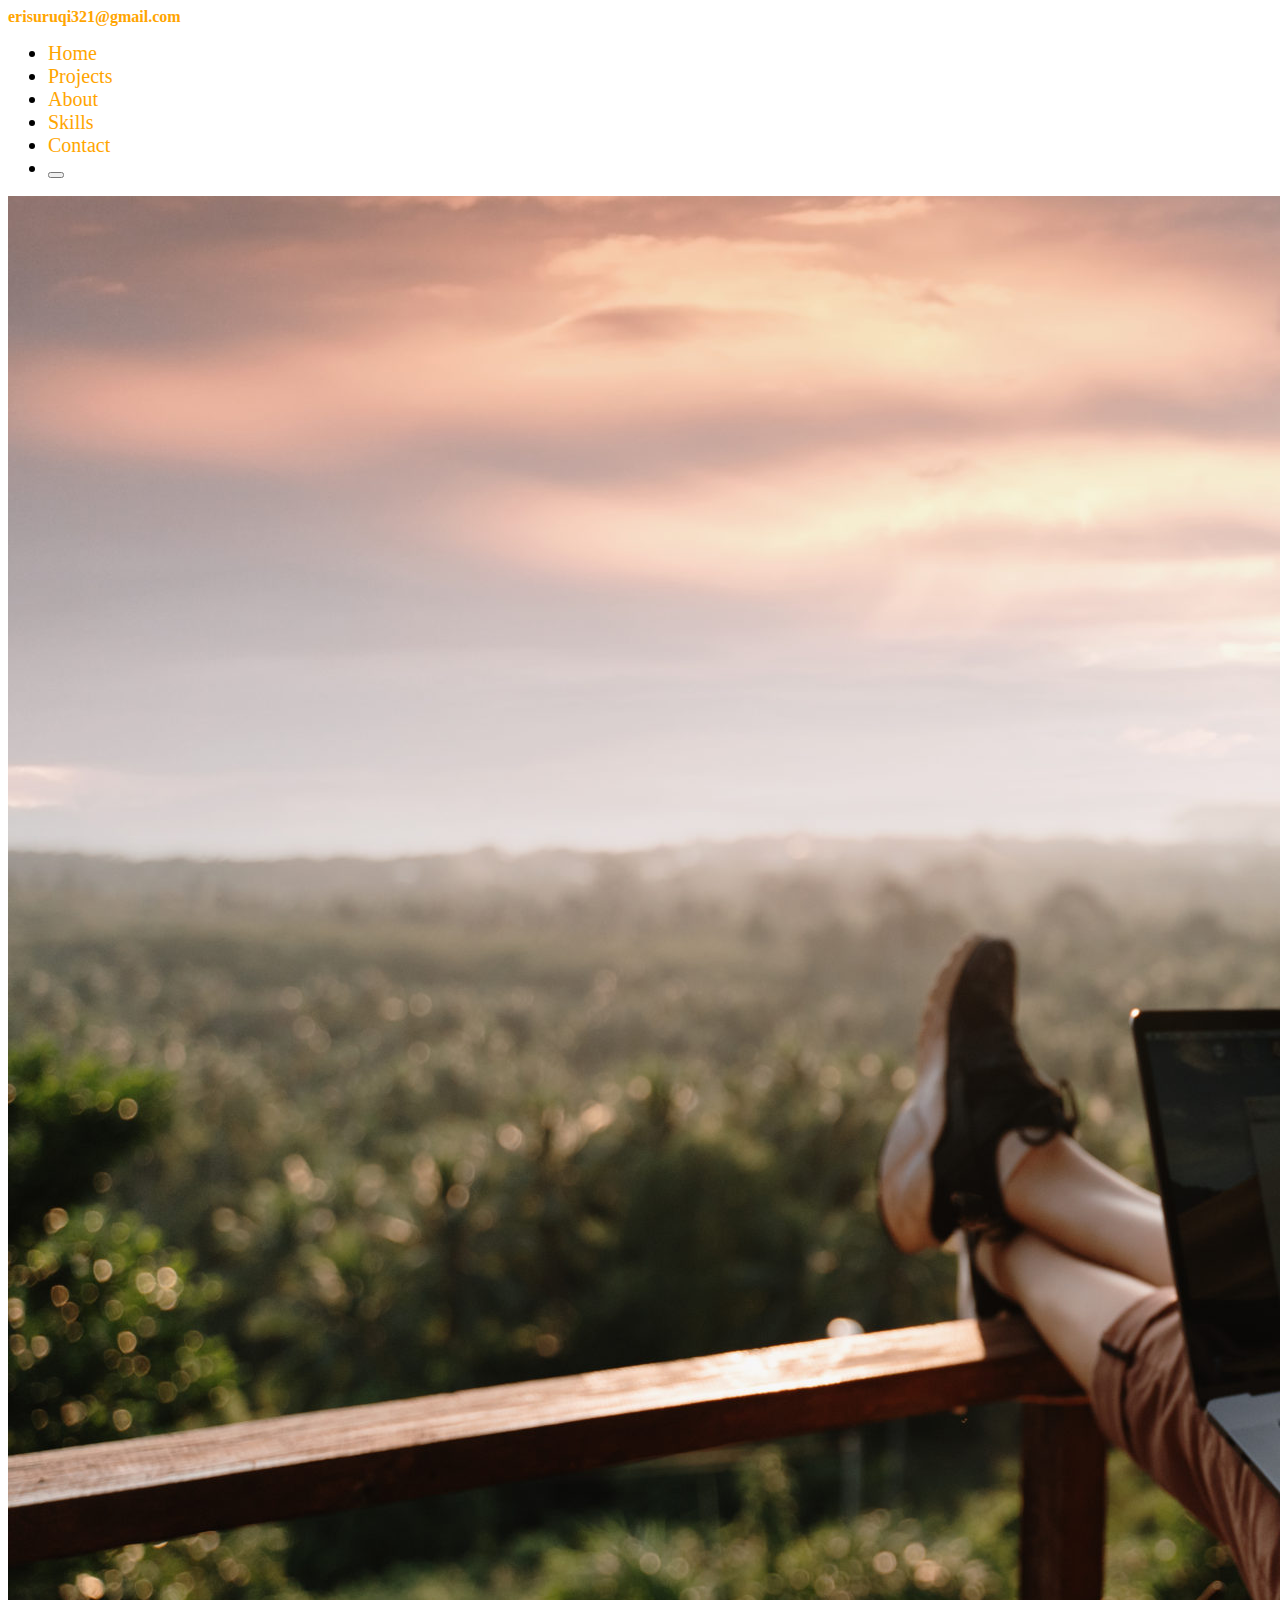
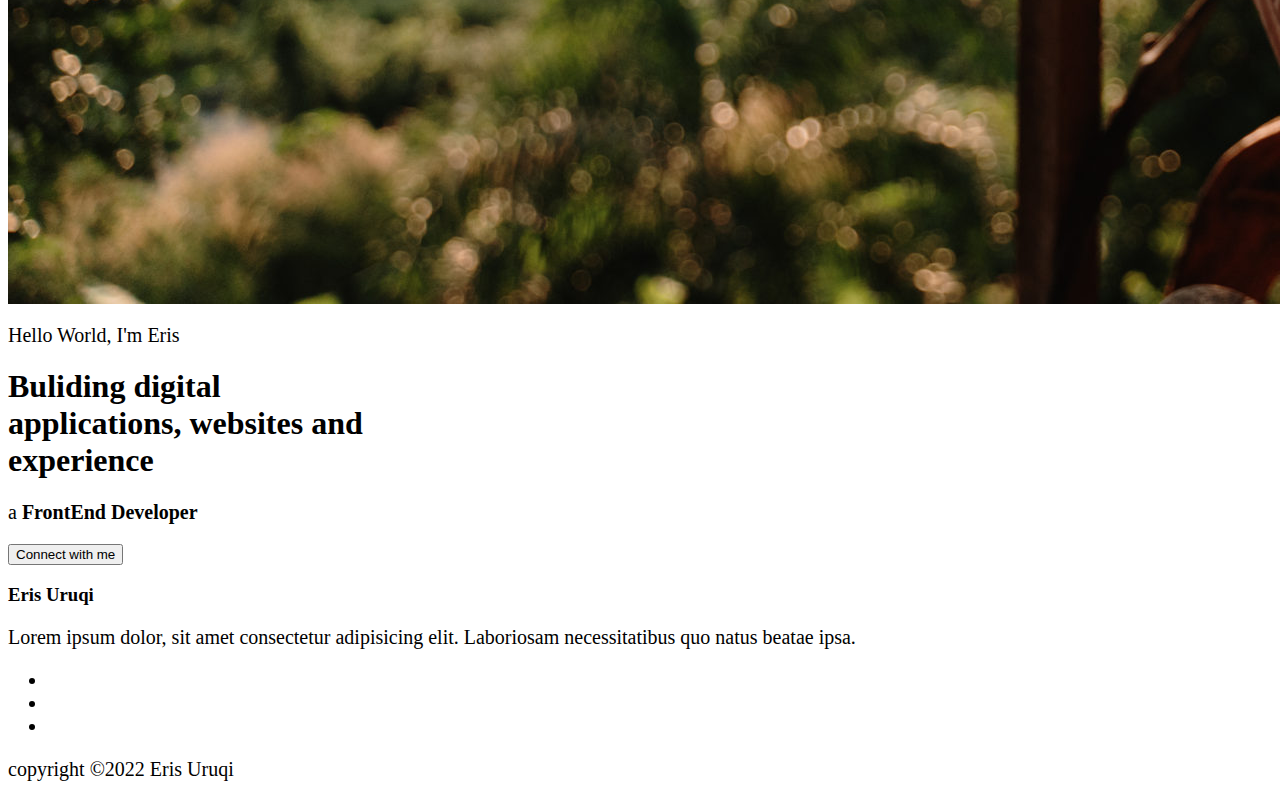
<file: index.html>
<html lang="en">
  <head>
    <meta charset="UTF-8" />
    <meta http-equiv="X-UA-Compatible" content="IE=edge" />
    <meta name="viewport" content="width=device-width, initial-scale=1.0" />
    <link
      rel="stylesheet"
      href="https://cdnjs.cloudflare.com/ajax/libs/font-awesome/6.1.1/css/all.min.css"
      integrity="sha512-KfkfwYDsLkIlwQp6LFnl8zNdLGxu9YAA1QvwINks4PhcElQSvqcyVLLD9aMhXd13uQjoXtEKNosOWaZqXgel0g=="
      crossorigin="anonymous"
      referrerpolicy="no-referrer"
    />
    <link rel="stylesheet" href="style.css" />
    <title>Project 2</title>
  </head>

  <body>
    <section>
      <nav>
        <a href="#" class="nav-email">
          <i class="fas fa-envelope"></i>
          <b>erisuruqi321@gmail.com</b>
        </a>

        <ul class="menu">
          <li><a href="index.html">Home</a></li>
          <li><a href="projects.html">Projects</a></li>
          <li><a href="about.html">About</a></li>
          <li><a href="skills.html">Skills</a></li>
          <li><a href="contact.html">Contact</a></li>
          <li>
            <button type="button" id="nav-mode_switch">
              <i class="fas fa-sun"></i>
              <i class="fas fa-moon"></i>
            </button>
          </li>
        </ul>
      </nav>

      <main>
        <img src="portfolio.jpg" alt="background" class="main-bg" />
        <p class="main-name">Hello World, I'm Eris</p>
        <h1>
          Buliding digital <br />
          applications, websites and <br />
          experience
        </h1>
        <p>
          a <b> FrontEnd Developer</b> 
        </p>
        <button>Connect with me</button>
      </main>
    </section>

    <script src="main.js"></script>
    <footer>
      <div class="footer-content">
        <h3>Eris Uruqi</h3>
        <p>
          Lorem ipsum dolor, sit amet consectetur adipisicing elit. Laboriosam
          necessitatibus quo natus beatae ipsa.
        </p>
        <ul class="socialmedia">
          <li>
            <a href="https://www.facebook.com/erisxuruqi/" target="_blank"
              ><i class="fa-brands fa-facebook"></i
            ></a>
          </li>
          <li>
            <a href="#"><i class="fa-brands fa-twitter"></i></a>
          </li>
          <li>
            <a href="https://www.instagram.com/erisxuruqi/" target="_blank"
              ><i class="fa-brands fa-instagram"></i
            ></a>
          </li>
        </ul>
      </div>
      <div class="footer-bottom">
        <p>copyright &copy;2022 Eris Uruqi</p>
      </div>
    </footer>
<!--Start of Tawk.to Script-->
<script type="text/javascript">
var Tawk_API=Tawk_API||{}, Tawk_LoadStart=new Date();
(function(){
var s1=document.createElement("script"),s0=document.getElementsByTagName("script")[0];
s1.async=true;
s1.src='https://embed.tawk.to/63543eaddaff0e1306d365dc/1gg0h9lcp';
s1.charset='UTF-8';
s1.setAttribute('crossorigin','*');
s0.parentNode.insertBefore(s1,s0);
})();
</script>
<!--End of Tawk.to Script-->
  </body>
</html>
</file>
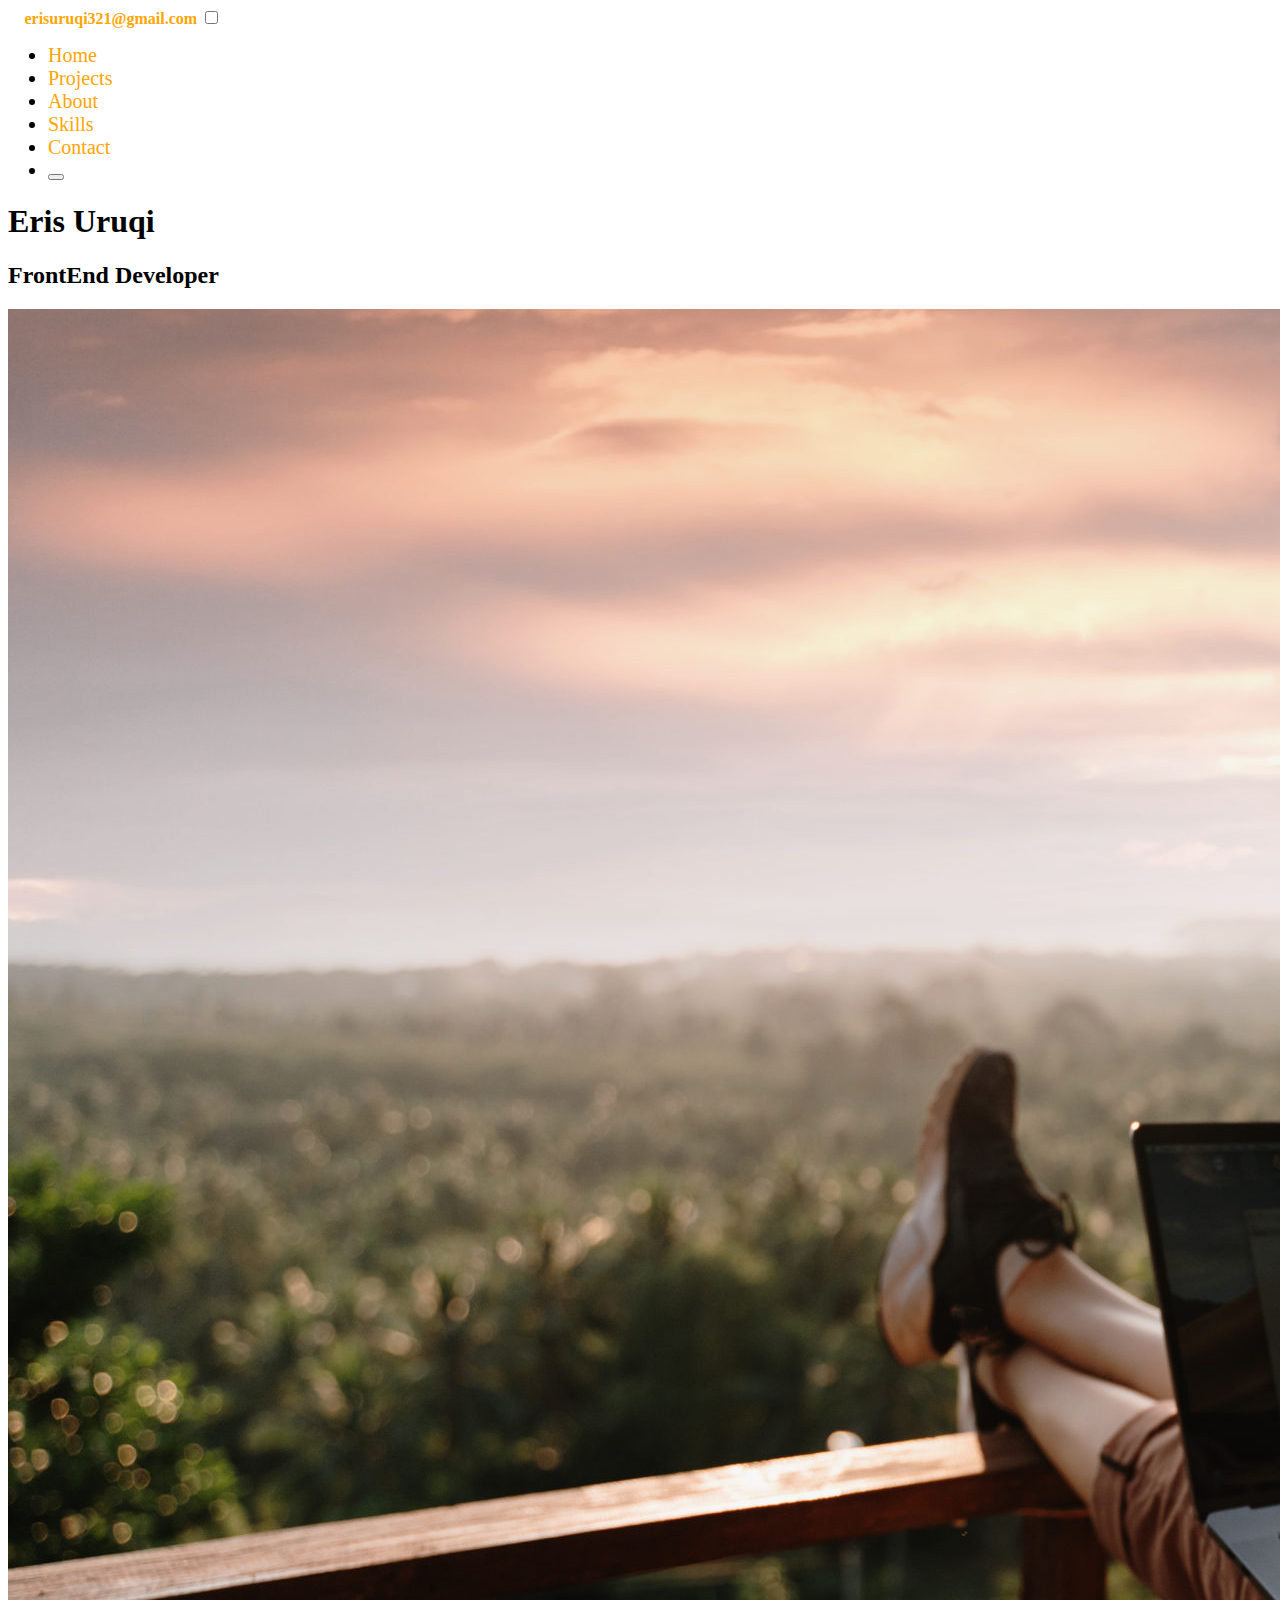
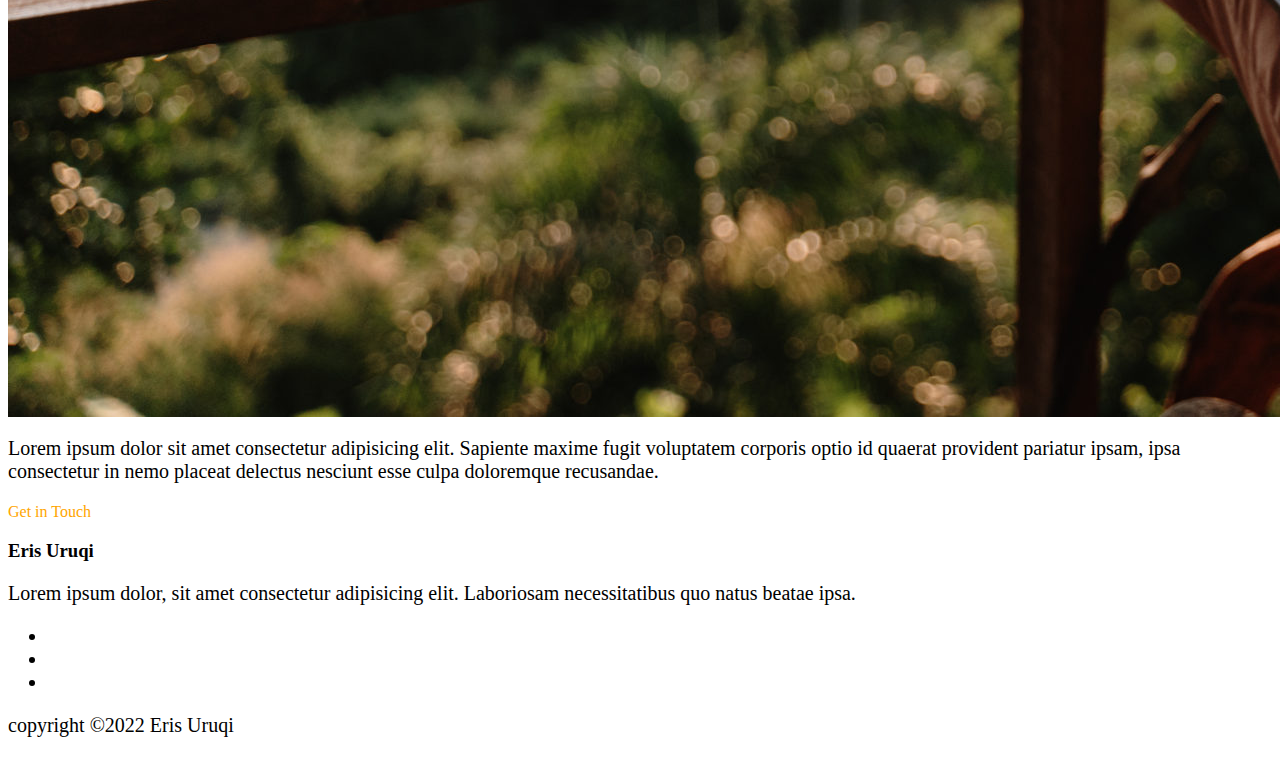
<file: about.html>
<html lang="en">
  <head>
    <meta charset="UTF-8" />
    <meta http-equiv="X-UA-Compatible" content="IE=edge" />
    <meta name="viewport" content="width=device-width, initial-scale=1.0" />
    <link
      rel="stylesheet"
      href="https://cdnjs.cloudflare.com/ajax/libs/font-awesome/4.7.0/css/font-awesome.min.css"
    />
    <link
      rel="stylesheet"
      href="https://cdnjs.cloudflare.com/ajax/libs/font-awesome/6.1.1/css/all.min.css"
      integrity="sha512-KfkfwYDsLkIlwQp6LFnl8zNdLGxu9YAA1QvwINks4PhcElQSvqcyVLLD9aMhXd13uQjoXtEKNosOWaZqXgel0g=="
      crossorigin="anonymous"
      referrerpolicy="no-referrer"
    />
    <link rel="stylesheet" href="style.css" />
    <title>About Me</title>
  </head>
  <body class="about">
    <section>
      <nav>
        <a href="#" class="nav-email">
          <i class="fas fa-envelope"></i>
          <b>erisuruqi321@gmail.com</b>
        </a>
        <input type="checkbox" id="click" />
        <label for="click" class="menu-btn">
          <i class="fas fa-bars"></i>
        </label>

        <ul class="menu">
          <li><a href="index.html">Home</a></li>
          <li><a href="projects.html">Projects</a></li>
          <li><a href="about.html">About</a></li>
          <li><a href="skills.html">Skills</a></li>
          <li><a href="contact.html">Contact</a></li>
          <li>
            <button type="button" id="nav-mode_switch">
              <i class="fas fa-sun"></i>
              <i class="fas fa-moon"></i>
            </button>
          </li>
        </ul>
      </nav>
      <div class="container-about">
        <h1 class="h1-about">Eris Uruqi</h1>
        <h2 class="h2-about">FrontEnd Developer</h2>
        <div class="image">
          <img src="portfolio.jpg" alt="Photo of me" class="photo-about" />
        </div>
        <p class="p-about">
          Lorem ipsum dolor sit amet consectetur adipisicing elit. Sapiente
          maxime fugit voluptatem corporis optio id quaerat provident pariatur
          ipsam, ipsa consectetur in nemo placeat delectus nesciunt esse culpa
          doloremque recusandae.
        </p>
        <a href="#" class="btn">Get in Touch</a>
      </div>
    </section>
    <script src="main.js"></script>
    <footer>
      <div class="footer-content">
        <h3>Eris Uruqi</h3>
        <p>
          Lorem ipsum dolor, sit amet consectetur adipisicing elit. Laboriosam
          necessitatibus quo natus beatae ipsa.
        </p>
        <ul class="socialmedia">
          <li>
            <a href="https://www.facebook.com/erisxuruqi/" target="_blank"
              ><i class="fa-brands fa-facebook"></i
            ></a>
          </li>
          <li>
            <a href="#"><i class="fa-brands fa-twitter"></i></a>
          </li>
          <li>
            <a href="https://www.instagram.com/erisxuruqi/" target="_blank"
              ><i class="fa-brands fa-instagram"></i
            ></a>
          </li>
        </ul>
      </div>
      <div class="footer-bottom">
        <p>copyright &copy;2022 Eris Uruqi</p>
      </div>
    </footer>
  </body>
</html>
</file>
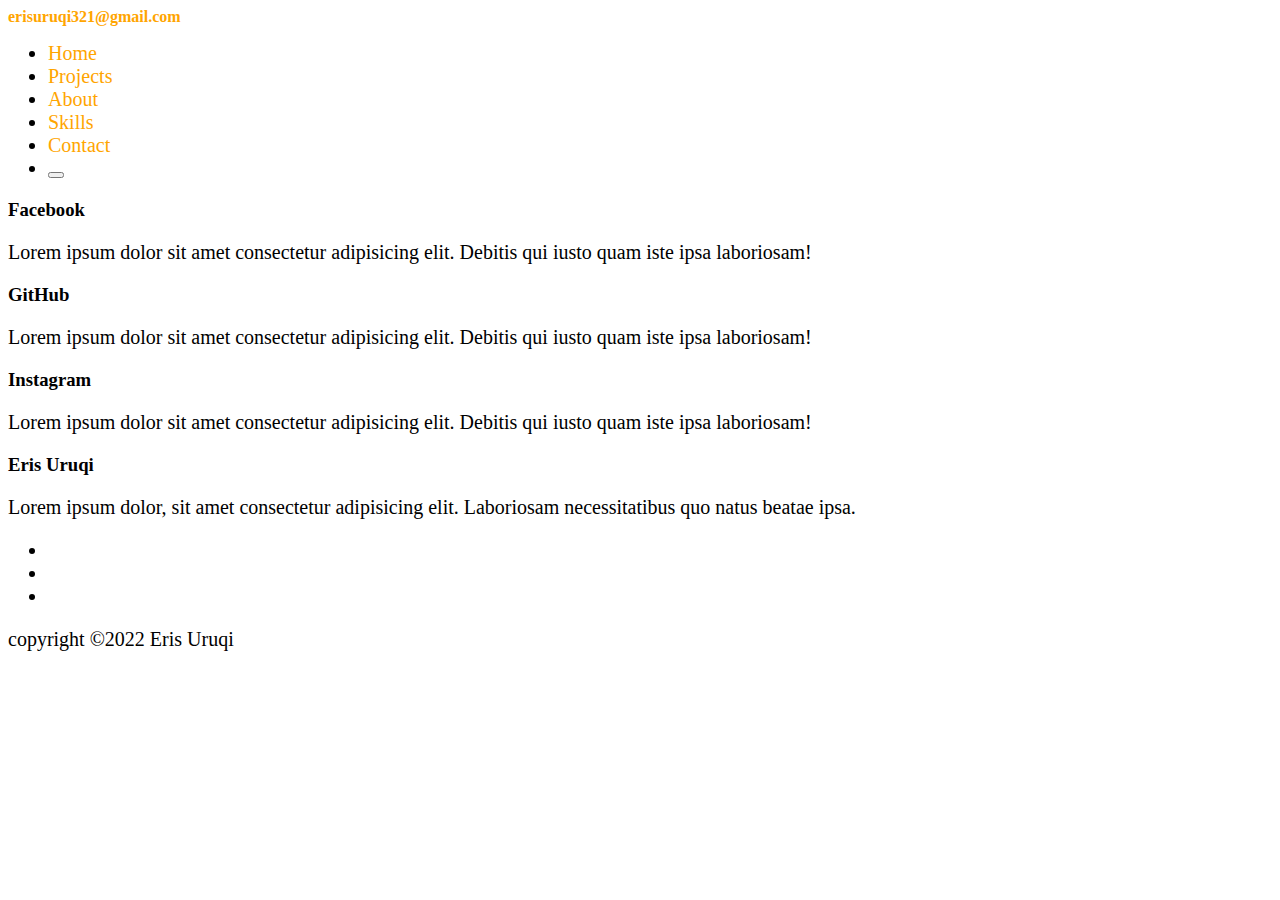
<file: contact.html>
<html lang="en">
  <head>
    <meta charset="UTF-8" />
    <meta http-equiv="X-UA-Compatible" content="IE=edge" />
    <meta name="viewport" content="width=device-width, initial-scale=1.0" />
    <link
      rel="stylesheet"
      href="https://cdnjs.cloudflare.com/ajax/libs/font-awesome/6.1.1/css/all.min.css"
      integrity="sha512-KfkfwYDsLkIlwQp6LFnl8zNdLGxu9YAA1QvwINks4PhcElQSvqcyVLLD9aMhXd13uQjoXtEKNosOWaZqXgel0g=="
      crossorigin="anonymous"
      referrerpolicy="no-referrer"
    />
    <link rel="stylesheet" href="style.css" />
    <title>Contact</title>
  </head>
  <body class="body-contact">
    <section>
      <nav>
        <a href="#" class="nav-email">
          <i class="fas fa-envelope"></i>
          <b>erisuruqi321@gmail.com</b>
        </a>
        <ul>
          <li class="active"><a href="index.html">Home</a></li>
          <li><a href="projects.html">Projects</a></li>
          <li><a href="about.html">About</a></li>
          <li><a href="skills.html">Skills</a></li>
          <li><a href="contact.html">Contact</a></li>
          <li>
            <button type="button" id="nav-mode_switch">
              <i class="fas fa-sun"></i>
              <i class="fas fa-moon"></i>
            </button>
          </li>
        </ul>
      </nav>

      <div class="container-contact">
        <div class="box">
          <div class="icon"><i class="fa-brands fa-facebook"></i></i></div>
          <div class="content">
            <h3 class="contact-h3">Facebook</h3>
            <p class="contact-p">Lorem ipsum dolor sit amet consectetur adipisicing elit. Debitis qui iusto quam iste ipsa laboriosam!</p>
          </div>
        </div>
        <div class="box">
          <div class="icon"><i class="fa-brands fa-github"></i></i></div>
          <div class="content">
            <h3 class="contact-h3">GitHub</h3>
            <p class="contact-p">Lorem ipsum dolor sit amet consectetur adipisicing elit. Debitis qui iusto quam iste ipsa laboriosam!</p>
          </div>
        </div>
        <div class="box"><div class="icon"><i class="fa-brands fa-instagram"></i></div>
        <div class="content">
          <h3 class="contact-h3">Instagram</h3>
          <p class="contact-p">Lorem ipsum dolor sit amet consectetur adipisicing elit. Debitis qui iusto quam iste ipsa laboriosam!</p>
        </div></div>
      </div>
    </section>

    <script src="main.js"></script>
    <footer>
      <div class="footer-content">
        <h3>Eris Uruqi</h3>
        <p>
          Lorem ipsum dolor, sit amet consectetur adipisicing elit. Laboriosam
          necessitatibus quo natus beatae ipsa.
        </p>
        <ul class="socialmedia">
          <li>
            <a href="https://www.facebook.com/erisxuruqi/" target="_blank"
              ><i class="fa-brands fa-facebook"></i
            ></a>
          </li>
          <li>
            <a href="#"><i class="fa-brands fa-twitter"></i></a>
          </li>
          <li>
            <a href="https://www.instagram.com/erisxuruqi/" target="_blank"
              ><i class="fa-brands fa-instagram"></i
            ></a>
          </li>
        </ul>
      </div>
      <div class="footer-bottom">
        <p>copyright &copy;2022 Eris Uruqi</p>
      </div>
    </footer>
  </body>
</html>
</file>
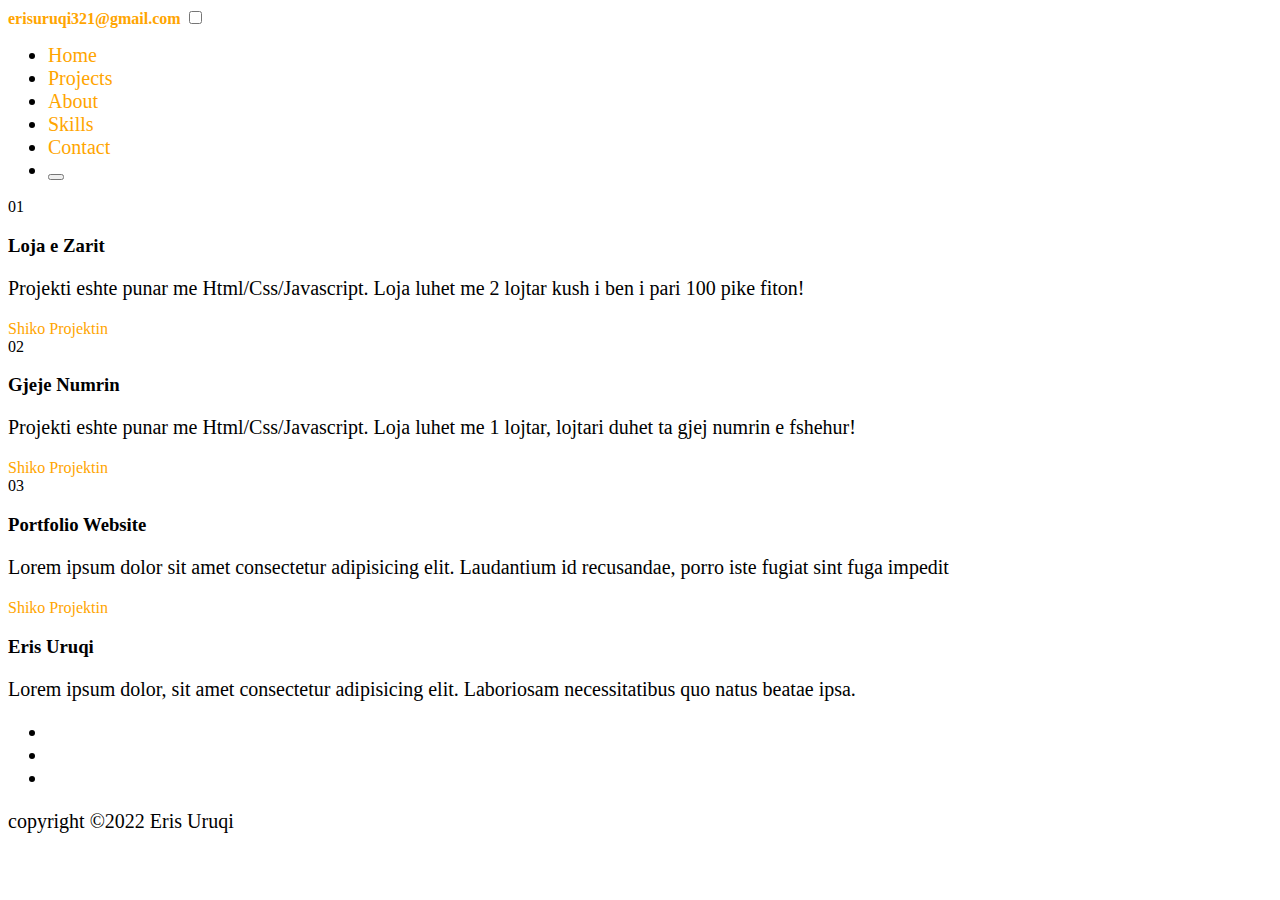
<file: projects.html>
<html lang="en">
  <head>
    <meta charset="UTF-8" />
    <meta http-equiv="X-UA-Compatible" content="IE=edge" />
    <meta name="viewport" content="width=device-width, initial-scale=1.0" />

    <link
      href="https://cdn.jsdelivr.net/npm/bootstrap@5.2.0-beta1/dist/css/bootstrap.min.css"
      rel="stylesheet"
      integrity="sha384-0evHe/X+R7YkIZDRvuzKMRqM+OrBnVFBL6DOitfPri4tjfHxaWutUpFmBp4vmVor"
      crossorigin="anonymous"
    />
    <link
      rel="stylesheet"
      href="https://cdnjs.cloudflare.com/ajax/libs/font-awesome/6.1.1/css/all.min.css"
      integrity="sha512-KfkfwYDsLkIlwQp6LFnl8zNdLGxu9YAA1QvwINks4PhcElQSvqcyVLLD9aMhXd13uQjoXtEKNosOWaZqXgel0g=="
      crossorigin="anonymous"
      referrerpolicy="no-referrer"
    />
    <link rel="stylesheet" href="style.css" />
    <title>My Projects</title>
  </head>
  <body>
    <section>
      <nav>
        <a href="#" class="nav-email">
          <i class="fas fa-envelope"></i>
          <b>erisuruqi321@gmail.com</b>
        </a>
        <input type="checkbox" id="click" />
        <label for="click" class="menu-btn">
          <i class="fas fa-bars"></i>
        </label>

        <ul class="menu">
          <li><a href="index.html">Home</a></li>
          <li><a href="projects.html">Projects</a></li>
          <li><a href="about.html">About</a></li>
          <li><a href="skills.html">Skills</a></li>
          <li><a href="contact.html">Contact</a></li>
          <li>
            <button type="button" id="nav-mode_switch">
              <i class="fas fa-sun"></i>
              <i class="fas fa-moon"></i>
            </button>
          </li>
        </ul>
      </nav>

      <div class="container">
        <div class="box">
          <div class="icon">01</div>
          <div class="content">
            <h3>Loja e Zarit</h3>
            <p>
              Projekti eshte punar me Html/Css/Javascript. Loja luhet me 2
              lojtar kush i ben i pari 100 pike fiton!
            </p>
            <a
              href="https://lojaezarit.netlify.app/"
              target="_blank"
              class="project"
              >Shiko Projektin</a
            >
          </div>
        </div>
        <div class="box">
          <div class="icon">02</div>
          <div class="content">
            <h3>Gjeje Numrin</h3>
            <p>
              Projekti eshte punar me Html/Css/Javascript. Loja luhet me 1
              lojtar, lojtari duhet ta gjej numrin e fshehur!
            </p>
            <a
              href="https://gjejenumrin.netlify.app/"
              target="_blank"
              class="project"
              >Shiko Projektin</a
            >
          </div>
        </div>
        <div class="box">
          <div class="icon">03</div>
          <div class="content">
            <h3>Portfolio Website</h3>
            <p>
              Lorem ipsum dolor sit amet consectetur adipisicing elit.
              Laudantium id recusandae, porro iste fugiat sint fuga impedit
            </p>
            <a
              href="https://landinpage1.netlify.app/"
              target="_blank"
              class="project"
              >Shiko Projektin</a
            >
          </div>
        </div>
      </div>
    </section>
    <script src="main.js"></script>
    <footer class="footer">
      <div class="footer-content">
        <h3>Eris Uruqi</h3>
        <p>
          Lorem ipsum dolor, sit amet consectetur adipisicing elit. Laboriosam
          necessitatibus quo natus beatae ipsa.
        </p>
        <ul class="socialmedia">
          <li>
            <a href="https://www.facebook.com/erisxuruqi/" target="_blank"
              ><i class="fa-brands fa-facebook"></i
            ></a>
          </li>
          <li>
            <a href="#"><i class="fa-brands fa-twitter"></i></a>
          </li>
          <li>
            <a href="https://www.instagram.com/erisxuruqi/" target="_blank"
              ><i class="fa-brands fa-instagram"></i
            ></a>
          </li>
        </ul>
      </div>
      <div class="footer-bottom">
        <p>copyright &copy;2022 Eris Uruqi</p>
      </div>
    </footer>
  </body>
</html>
</file>
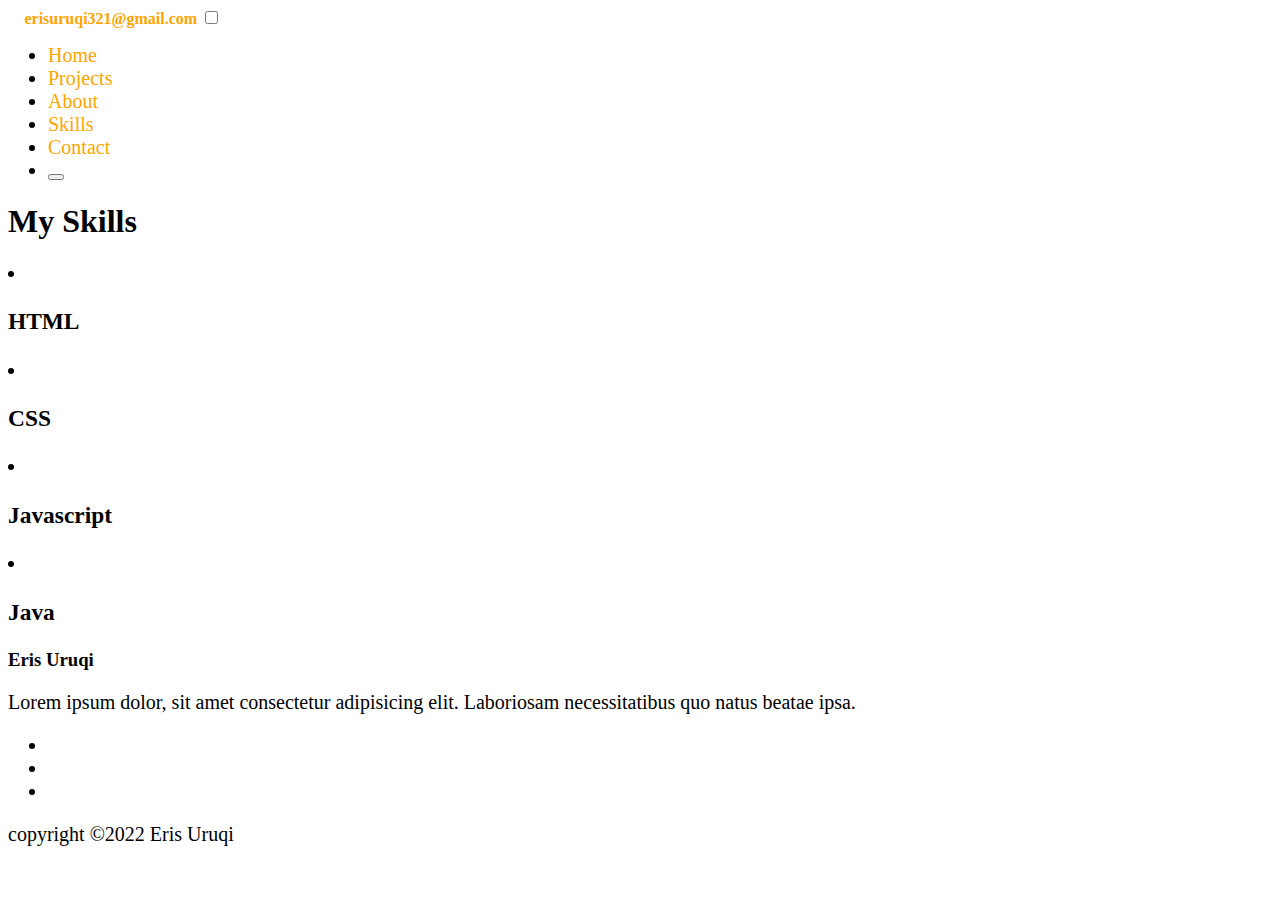
<file: skills.html>
<html lang="en">
  <head>
    <meta charset="UTF-8" />
    <meta http-equiv="X-UA-Compatible" content="IE=edge" />
    <meta name="viewport" content="width=device-width, initial-scale=1.0" />
    <link
      rel="stylesheet"
      href="https://unicons.iconscout.com/release/v4.0.0/css/line.css"
    />
    <link
      rel="stylesheet"
      href="https://cdnjs.cloudflare.com/ajax/libs/font-awesome/4.7.0/css/font-awesome.min.css"
    />
    <link
      rel="stylesheet"
      href="https://cdnjs.cloudflare.com/ajax/libs/font-awesome/6.1.1/css/all.min.css"
      integrity="sha512-KfkfwYDsLkIlwQp6LFnl8zNdLGxu9YAA1QvwINks4PhcElQSvqcyVLLD9aMhXd13uQjoXtEKNosOWaZqXgel0g=="
      crossorigin="anonymous"
      referrerpolicy="no-referrer"
    />
    <link rel="stylesheet" href="style.css" />

    <title>Skills</title>
  </head>
  <body class="skills-body">
    <section>
      <nav>
        <a href="#" class="nav-email">
          <i class="fas fa-envelope"></i>
          <b>erisuruqi321@gmail.com</b>
        </a>
        <input type="checkbox" id="click" />
        <label for="click" class="menu-btn">
          <i class="fas fa-bars"></i>
        </label>

        <ul class="menu">
          <li><a href="index.html">Home</a></li>
          <li><a href="projects.html">Projects</a></li>
          <li><a href="about.html">About</a></li>
          <li><a href="skills.html">Skills</a></li>
          <li><a href="contact.html">Contact</a></li>
          <li>
            <button type="button" id="nav-mode_switch">
              <i class="fas fa-sun"></i>
              <i class="fas fa-moon"></i>
            </button>
          </li>
        </ul>
      </nav>
      <div class="skill">
        <h1 class="skills-title">My Skills</h1>

        <li class="skills">
          <h3>HTML</h3>
          <span class="bar"><span class="html"></span></span>
        </li>

        <li class="skills">
          <h3>CSS</h3>
          <span class="bar"><span class="css"></span></span>
        </li>

        <li class="skills">
          <h3>Javascript</h3>
          <span class="bar"><span class="javascript"></span></span>
        </li>

        <li class="skills">
          <h3>Java</h3>
          <span class="bar"><span class="java"></span></span>
        </li>
      </div>
    </section>
    <script src="main.js"></script>
    <footer>
      <div class="footer-content">
        <h3>Eris Uruqi</h3>
        <p>
          Lorem ipsum dolor, sit amet consectetur adipisicing elit. Laboriosam
          necessitatibus quo natus beatae ipsa.
        </p>
        <ul class="socialmedia">
          <li>
            <a href="https://www.facebook.com/erisxuruqi/" target="_blank"
              ><i class="fa-brands fa-facebook"></i
            ></a>
          </li>
          <li>
            <a href="#"><i class="fa-brands fa-twitter"></i></a>
          </li>
          <li>
            <a href="https://www.instagram.com/erisxuruqi/" target="_blank"
              ><i class="fa-brands fa-instagram"></i
            ></a>
          </li>
        </ul>
      </div>
      <div class="footer-bottom">
        <p>copyright &copy;2022 Eris Uruqi</p>
      </div>
    </footer>
  </body>
</html>
</file>
<file: style.css>
a{
    color: orange;
    text-decoration: none;
}
a:hover{
color:#0565bd;
}

p, li{
    font-size: 20px;
}

table{
    align-items: right;
}
</file>
